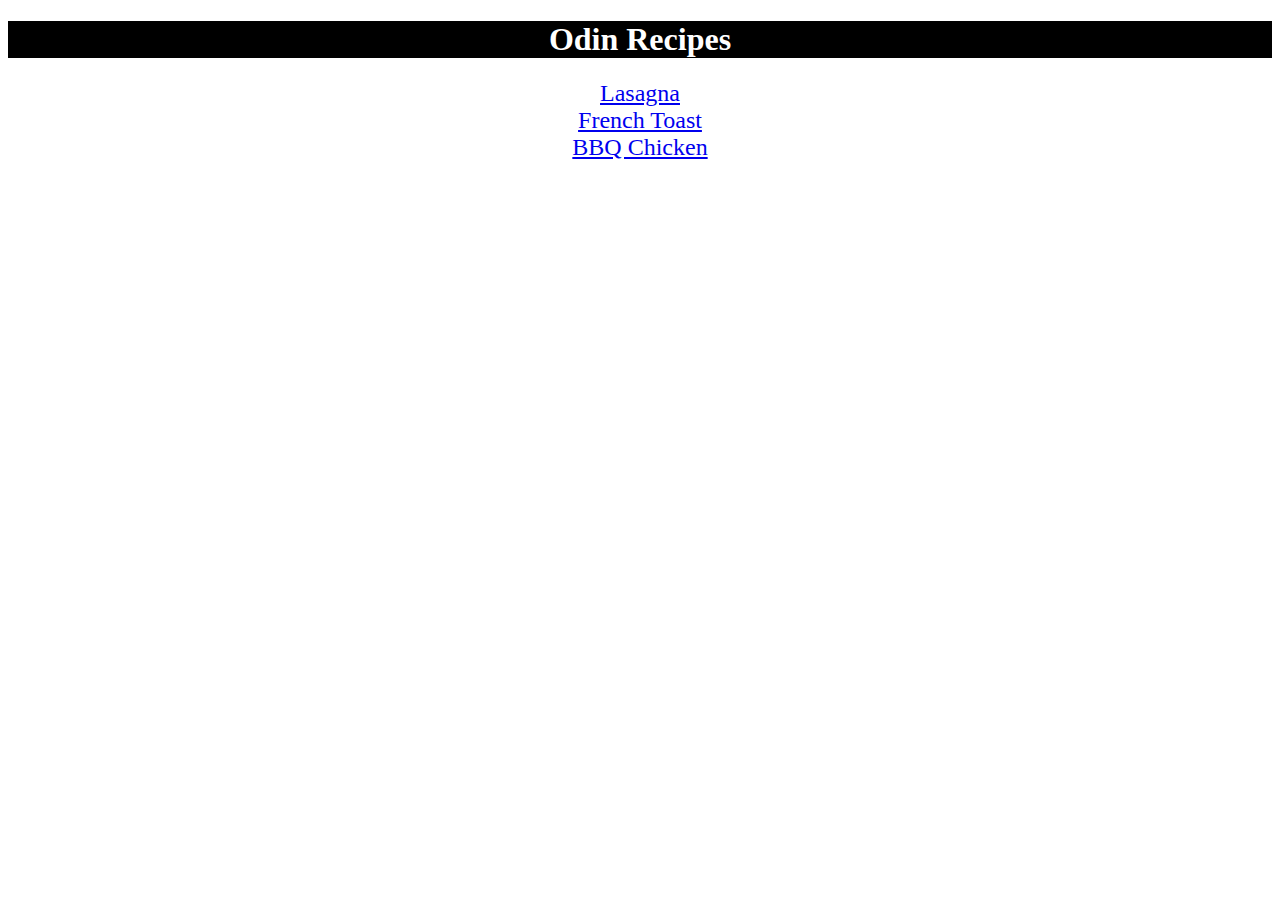
<file: index.html>
<!DOCTYPE html>
<html lang="en">
    <head>
        <title>Odin Recipe Project</title>
        <meta charset="utf-8">
        <link rel="stylesheet" href="style.css"/>
    </head>
    <body>
        <h1>Odin Recipes</h1>
        <div class="links">
            <a href=recipes/lasagna.html>Lasagna</a>
            <br>
            <a href=recipes/frenchtoast.html>French Toast</a>
            <br>
            <a href=recipes/bbqchicken.html>BBQ Chicken</a>
        </div>
    </body>
</html>
</file>
<file: style.css>
h1{
    background-color: black;
    color: #fff;
    text-align: center;
}

.links{
    text-align: center;
    font-size: 24px;


}
</file>
